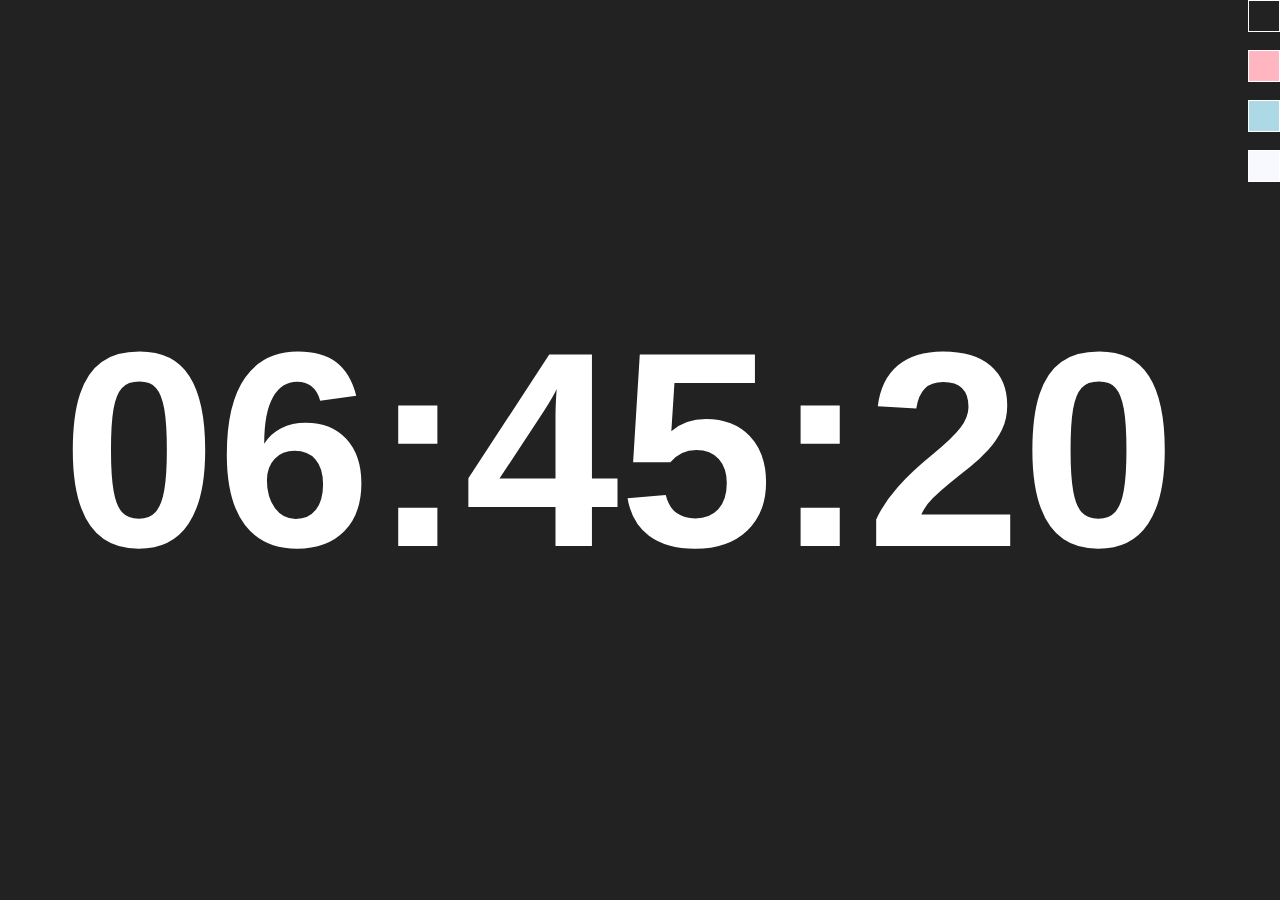
<file: index.html>
<html style="display:block; height:100%; margin:0; padding:0">
	<head>
		<meta http-equiv="Content-Type" content="text/html; charset=UTF-8"/>
		<title>Clock</title>
		<style type="text/css">
			/* Customizable font and colors */
			html {
				background: #222222;
			}
			#clocktext {
				font-family:sans-serif;
				font-weight: bold;
				color: #FFFFFF;
			}
            #Box {
                width:30px;
                height:30px;
                background-color:#222222;
                border:1px solid white;
            }
            #Box2 {
                width:30px;
                height:30px;
                background-color:lightpink;
                border:1px solid white;
            }
            #Box3 {
                width:30px;
                height:30px;
                background-color:lightblue;
                border:1px solid white;
            }
            #Box4 {
                width:30px;
                height:30px;
                background-color:ghostwhite;
                border:1px solid white;
            }
            #left {
                margin-left: 10px;
            }
		</style>
	</head>
	
	<body style="display:table; width:100%; height:100%; margin:0; padding:0">
                
        <div style="display:table-cell; width:100%; height:100%; text-align:center; vertical-align:middle">
			<span id="clocktext" style="font-size:24pt; font-kerning:none"></span>
        </div>
        <div id="left">
            <div id="Box" onclick="changeColor()"></div><br/>
            <div id="Box2" float="left" onclick="changeColor2()"></div><br/>
            <div id="Box3" float="left" onclick="changeColor3()"></div><br/>
            <div id="Box4" float="left" onclick="changeColor4()"></div><br/>
        </div>
		
		<script type="text/javascript">
			"use strict";
			
			var textElem = document.getElementById("clocktext");
			var textNode = document.createTextNode("");
			textElem.appendChild(textNode);
			var curFontSize = 24;  // Do not change
			
			
			function updateClock() {
				var d = new Date();
				var s = "";
				s += (10 > d.getHours  () ? "0" : "") + d.getHours  () + ":";
				s += (10 > d.getMinutes() ? "0" : "") + d.getMinutes() + ":";
				s += (10 > d.getSeconds() ? "0" : "") + d.getSeconds();
				textNode.data = s;
				setTimeout(updateClock, 1000 - d.getTime() % 1000 + 20);
			}
			
			function updateTextSize() {
				var targetWidth = 0.9;  // Proportion of full screen width
				for (var i = 0; 3 > i; i++) {  // Iterate for better better convergence
					var newFontSize = textElem.parentNode.offsetWidth * targetWidth / textElem.offsetWidth * curFontSize;
					textElem.style.fontSize = newFontSize.toFixed(3) + "pt";
					curFontSize = newFontSize;
				}
			}
			
			updateClock();
			updateTextSize();
			window.addEventListener("resize", updateTextSize);
            
            
            
            
            function changeColor()
    {
  document.body.style.background = '#222222';
  document.getElementById("clocktext").style.color = "ghostwhite";
    };
               
            function changeColor2()
    {
  document.body.style.background = 'lightpink';
  document.getElementById("clocktext").style.color = "ghostwhite";
    };
            
            function changeColor3()
    {
  document.body.style.background = 'lightblue';
  document.getElementById("clocktext").style.color = "ghostwhite";
    };
            function changeColor4()
    {
  document.body.style.background = 'ghostwhite';
  document.getElementById("clocktext").style.color = "black";
    };
       
            
		</script>
	</body>
</html>
</file>
